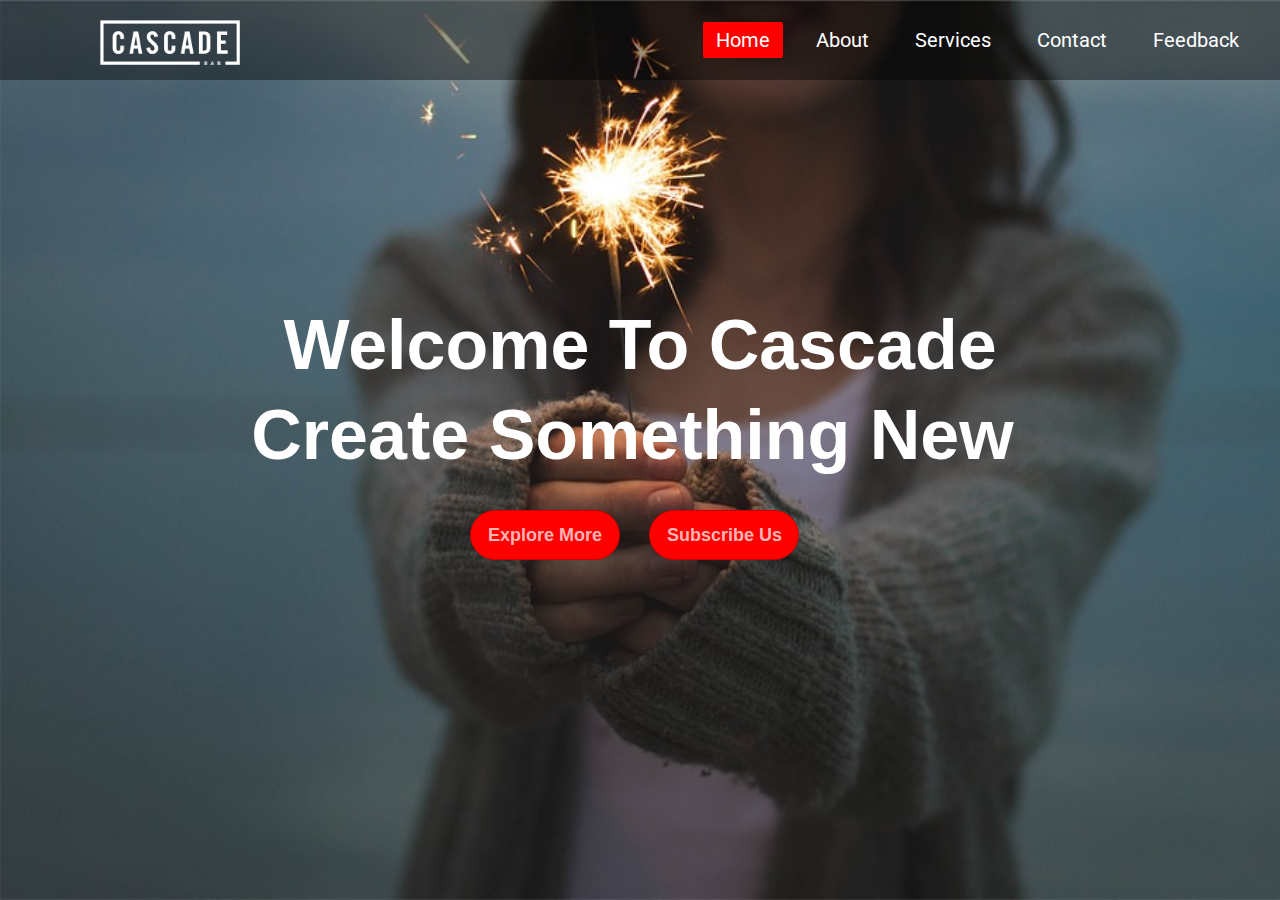
<file: FrontpageC1/index.html>
<!DOCTYPE html>
<html lang="en">
<head>
    <meta charset="UTF-8">
    <meta http-equiv="X-UA-Compatible" content="IE=edge">
    <meta name="viewport" content="width=device-width, initial-scale=1.0">
    <title>Custom website</title>
    <link rel="stylesheet" href="styles.css" type="text/css">

</head> 
<body>
    <div class="wrapper">
       <nav class="navbar">
           <img class="logo" src="logo.png"/>
           <ul>
            <li><a class="active" href="#" >Home</a></li>
            <li><a href="#">About</a></li>
            <li><a href="#">Services</a></li>
            <li><a href="#">Contact</a></li>
            <li><a href="#">Feedback</a></li>
           </ul>
       </nav>
       <div class="center">
          <h1>Welcome To Cascade</h1>
          <h2>Create Something New</h2>
          <div class="buttons">
              <button>Explore More</button>
              <button class="btn">Subscribe Us</button>
          </div>
       </div>
    </div>
</body>
</html>
</file>
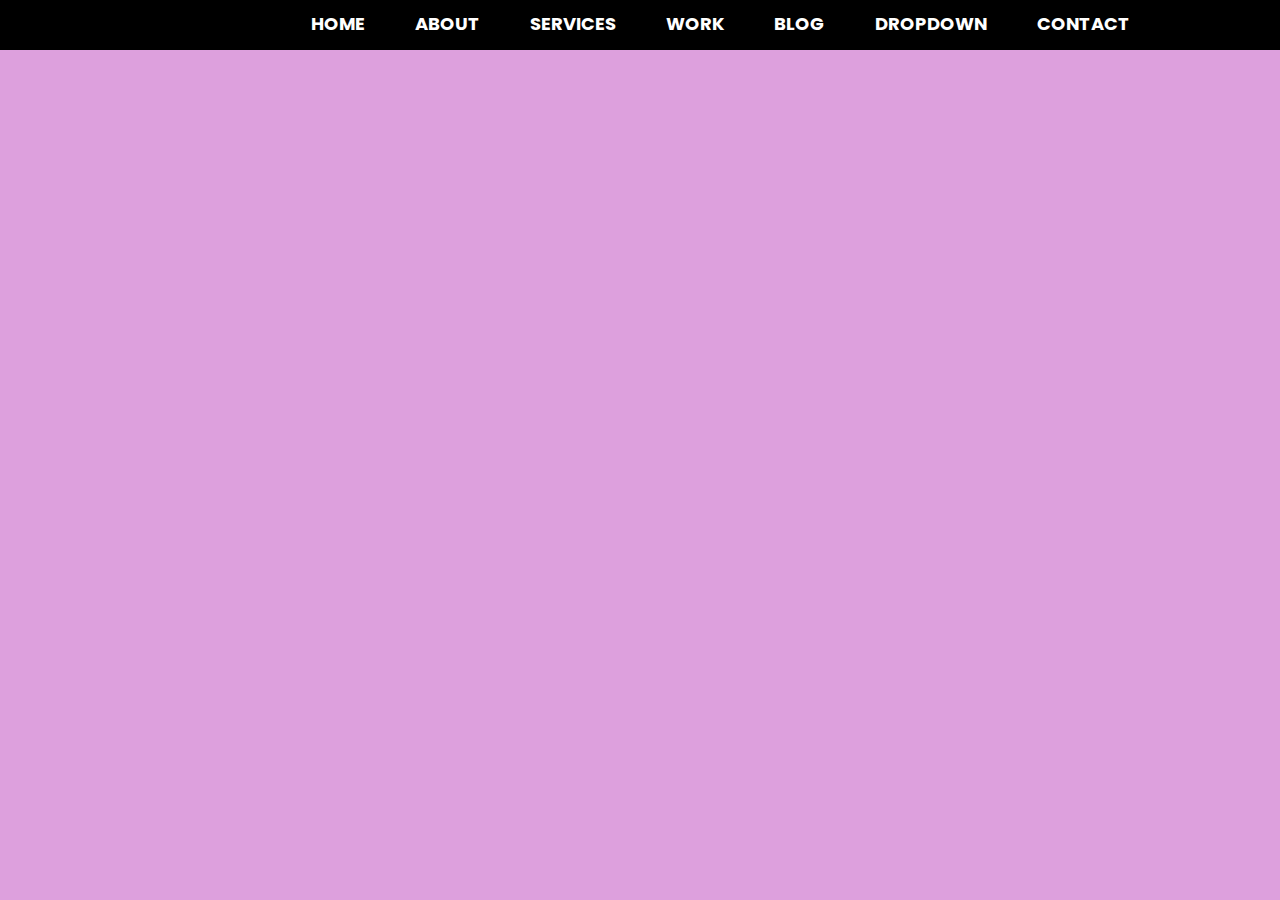
<file: Portfolio1/index.html>
<!DOCTYPE html>
<html lang="en">
<head>
  <meta charset="UTF-8">
  <meta http-equiv="X-UA-Compatible" content="IE=edge">
  <meta name="viewport" content="width=device-width, initial-scale=1.0">
  <title>Personal portfolio</title>
  <link rel="stylesheet" href="styles.css">
</head>
<body>
  <header>
    <ul>
      <p>Portfolio</p>
      <li><a href="#">HOME</a></li>
      <li><a href="index.html">ABOUT</a></li>
      <li><a href="#">SERVICES</a></li>
      <li><a href="#">WORK</a></li>
      <li><a href="#">BLOG</a></li>
      <li><a href="#">DROPDOWN</a></li>
      <li><a href="#">CONTACT</a></li>
    </ul>
  </header>
  <main>
    <div class="container1">
     <div class="container2">

     </div>
    </div>
  </main>
  <footer>

  </footer>
</body>
</html>
</file>
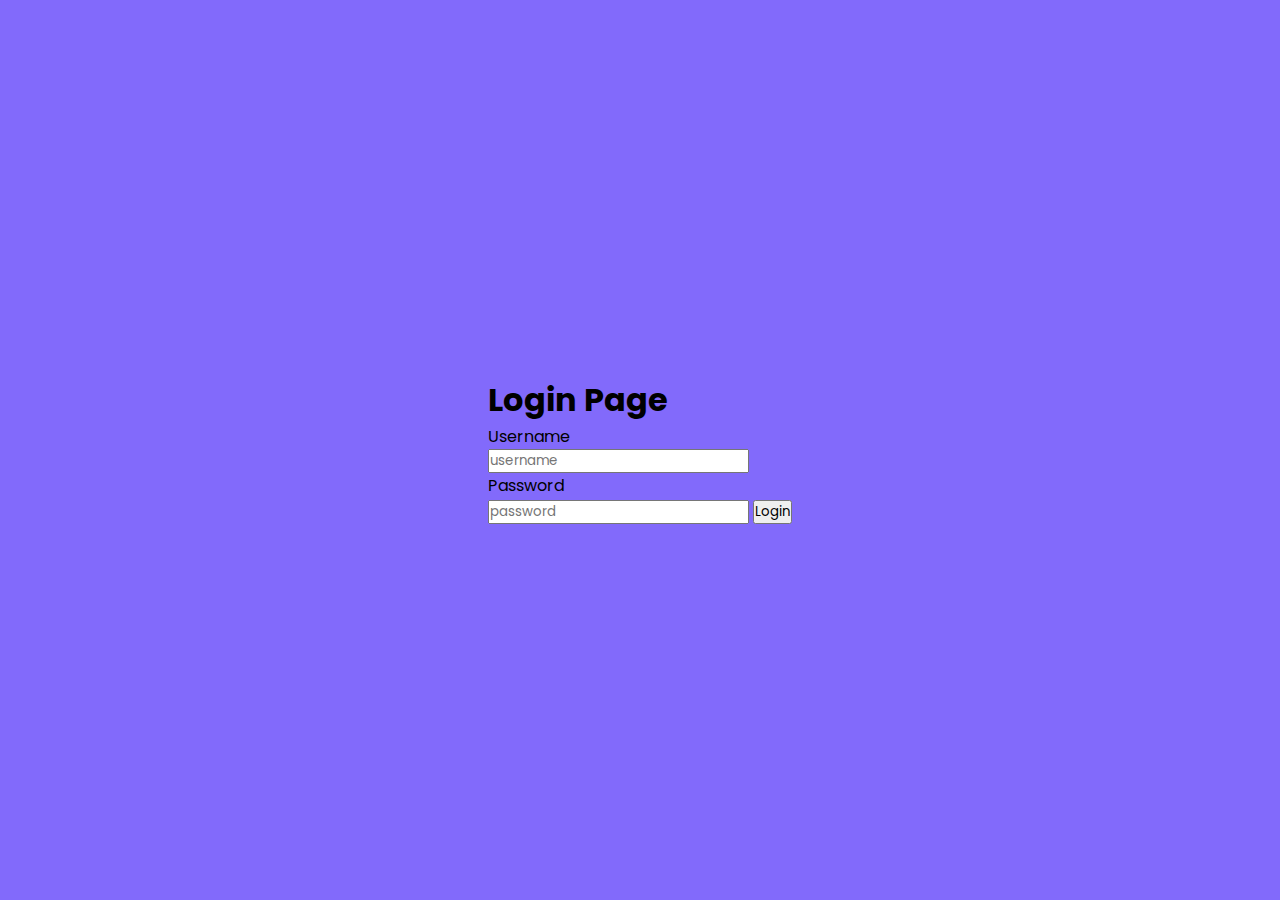
<file: Basics./ Login1/index.html>
<html>
  <head>
    <title>Login Page</title>
    <link rel="stylesheet" type="text/css" href="style.css"/>
    <link href="script.js" type="text/javascript"/>
  <body>
    <div class="container1">
      <h1>Login Page</h1>
      <form>
        <p>Username</p>
        <input type="text" name="usernmae" placeholder="username"/>
        <p>Password</p>
        <input type="password" name="password" placeholder="password"/>
        <button onclick="display()" type="submit">Login</button>
      </form>
    </div>
  </body>
</html>
</file>
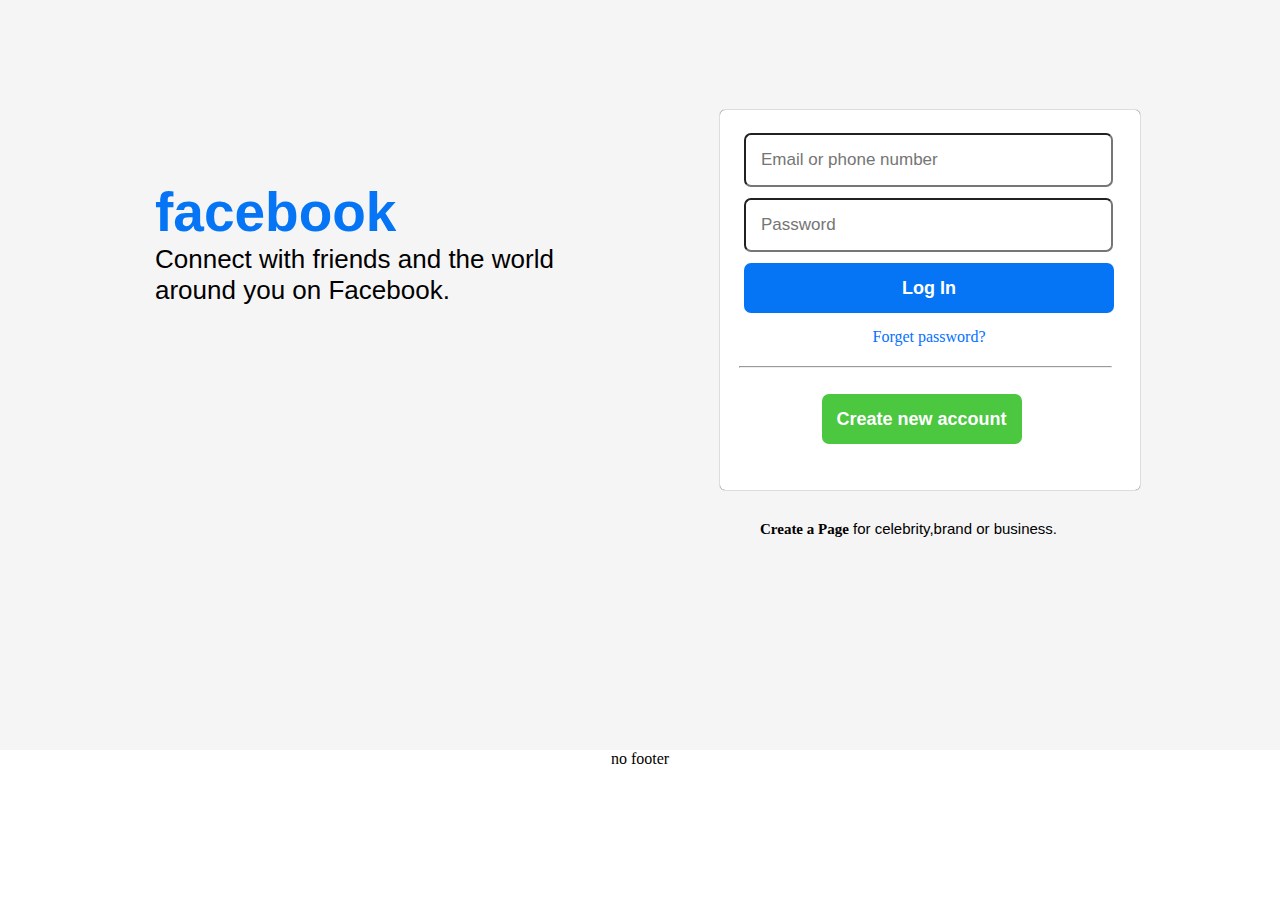
<file: Facebook/login/index.html>
<!DOCTYPE html>
<head>
  <title>okay</title>
  <link href="style.css" type="text/css" rel="stylesheet">
</head>
   <body>
     <section>
       <div class="container1">
         <h1>facebook</h1> 
         <p>Connect with friends and the world</p>
         <p>around you on Facebook.</p>
       </div>
       <div class="container4">
       <div class="container2">
         <form>
           <input class="container3" type="text" placeholder="Email or phone number"/> 
           <input class="container3" type="password" placeholder="Password"/>
           <button type="submit">Log In</button> 
           <a href="forget.txt">Forget password?</a>
          
          <hr style="margin-top: 15px;margin-bottom: 15px;width: 95%;margin-left: 15px;">
                    
           <button style="width:200px;margin-left: 25%;background-color: #4bc740;">Create new account</button>
           </form>  
           </div>   
         <p class="sometext"><b>Create a Page</b> for celebrity,brand or business.</p> 
       </div>
     </section>
     <footer>
       <p>no footer</p>
     </footer>
   </body>
</html>
</file>
<file: FrontpageC1/styles.css>
@import url('https://fonts.googleapis.com/css2?family=Kanit:ital,wght@1,100&family=Playfair+Display:ital@1&family=Poppins:wght@100&family=Roboto:wght@500&display=swap');
*{
    padding: 0;
    margin: 0;
}
.wrapper{
    background: url(bg1.jpg) no-repeat;
    background-size: cover;
    height: 100vh;

}
.navbar{
     height: 80px;
     width: 100%;
     background: rgba(0, 0,0,0.4);
}
.logo{
    width:140px;
    height: auto;
    padding: 20px 100px;
}
.navbar ul{
    float: right;
    margin-right: 20px;
}
.navbar ul li{
    list-style: none;
    margin:0 8px;
    display: inline-block;
    line-height: 80px;
}
.navbar ul li a{
    text-decoration: none;
    color: white;
    font-size: 20px;
    padding: 6px 13px;
    font-family: 'Roboto',sans-serif; 
    transition: .4s;
}
.navbar ul li a.active,
.navbar ul li a:hover{
    background: red;
    border-radius: 2px;
}
.wrapper .center{
    position: absolute;
    top: 50%;
    left: 50%;
    transform: translate(-50%,-50%);
    font-family: sans-serif;
    user-select: none;
}
.center h1{
    color: white;
    font-size: 70px;
    font-weight:bold;
    width: 900px;
    text-align: center;
}
.center h2{
    color: white;
    font-size: 70px;
    font-weight:bold;
    width: 885px;
    margin-top: 10px;
    text-align: center;
}
.center .buttons{
   margin: 35px 280px; 
}
.buttons button{
    height: 50px;
    width: 150px;
    font-size: 18px;
    font-weight: bold;
    color: #ffb3b3;
    background: red;
    border: 1px solid #cc0000;
    outline: none;
    cursor: pointer;
    border-radius: 25px;
    transition: .5s;
}
.buttons .btn{
    margin-left: 25px;
}
.buttons button:hover{
    background: #cc0000;

}
</file>
<file: Portfolio1/styles.css>
@import url('https://fonts.googleapis.com/css2?family=Kanit:ital,wght@1,100&display=swap');
  @import url('https://fonts.googleapis.com/css2?family=Kanit:ital,wght@1,100&family=Playfair+Display:ital@1&family=Poppins:wght@100&family=Roboto:wght@500&display=swap');

*{
  padding: 0;
  margin: 0;
font-family: 'Poppins', sans-serif;
}
body{
  background: plum;
}
header{
  background-color: black;
 
  height:50px;
}
header ul{
  display: flex;
  flex: row;
  column-gap: 50px;
  list-style-type: none;
  padding:10px 150px;
  float: right;
  
}
header p{
  color: white;
  background-color:black;
  height: auto;
  width: auto;
 padding-right: 300px;
 display: flex;
 justify-content: right;
 font-family: 'aria';
 font-weight: bolder;
 font-size: 30px;
}
header ul li a{
  text-decoration: none;
  color: white;
  font-size: 18px;
  font-weight: bolder;
}
</file>
<file: Basics./ Login1/style.css>
/* Import Google font - Poppins */
@import url("https://fonts.googleapis.com/css2?family=Poppins:wght@200;300;400;500;600;700&display=swap");
* {
  margin: 0;
  padding: 0;
  box-sizing: border-box;
  font-family: "Poppins", sans-serif;
}
body {
  min-height: 100vh;
  display: flex;
  align-items: center;
  justify-content: center;
  padding: 20px;
  background: rgb(130, 106, 251);
}
.container {
  position: relative;
  max-width: 700px;
  width: 100%;
  background: #fff;
  padding: 25px;
  border-radius: 8px;
  box-shadow: 0 0 15px rgba(0, 0, 0, 0.1);
}
.container header {
  font-size: 1.5rem;
  color: #333;
  font-weight: 500;
  text-align: center;
}
.container .form {
  margin-top: 30px;
}
.form .input-box {
  width: 100%;
  margin-top: 20px;
}
.input-box label {
  color: #333;
}
.form :where(.input-box input, .select-box) {
  position: relative;
  height: 50px;
  width: 100%;
  outline: none;
  font-size: 1rem;
  color: #707070;
  margin-top: 8px;
  border: 1px solid #ddd;
  border-radius: 6px;
  padding: 0 15px;
}
.input-box input:focus {
  box-shadow: 0 1px 0 rgba(0, 0, 0, 0.1);
}
.form .column {
  display: flex;
  column-gap: 15px;
}
.form .gender-box {
  margin-top: 20px;
}
.gender-box h3 {
  color: #333;
  font-size: 1rem;
  font-weight: 400;
  margin-bottom: 8px;
}
.form :where(.gender-option, .gender) {
  display: flex;
  align-items: center;
  column-gap: 50px;
  flex-wrap: wrap;
}
.form .gender {
  column-gap: 5px;
}
.gender input {
  accent-color: rgb(130, 106, 251);
}
.form :where(.gender input, .gender label) {
  cursor: pointer;
}
.gender label {
  color: #707070;
}
.address :where(input, .select-box) {
  margin-top: 15px;
}
.select-box select {
  height: 100%;
  width: 100%;
  outline: none;
  border: none;
  color: #707070;
  font-size: 1rem;
}
.form button {
  height: 55px;
  width: 100%;
  color: #fff;
  font-size: 1rem;
  font-weight: 400;
  margin-top: 30px;
  border: none;
  cursor: pointer;
  transition: all 0.2s ease;
  background: rgb(130, 106, 251);
}
.form button:hover {
  background: rgb(88, 56, 250);
}
/*Responsive*/
@media screen and (max-width: 500px) {
  .form .column {
    flex-wrap: wrap;
  }
  .form :where(.gender-option, .gender) {
    row-gap: 15px;
  }
}
</file>
<file: Facebook/login/style.css>
*{
  padding: 0;
  margin: 0;
  font-family:Klavika;
}
body{
  min-height: 100vh;
  display: flex;
  align-items: center;
  justify-content: center;
  flex-direction: column;
  background-color: whitesmoke;
}
section{
  display:flex;
  flex-direction: row;
  column-gap:140px;
  height: 600px;
  width:1000px;
  margin-left:-150px;
  
}
.container1{
  display:flex;
  flex-direction:column;
  flex:wrap;
  width: 1000px;
  height: 360px;
  margin-top: 180px;
  border-radius:5px;
}
.container1 h1{
  color:#0575f5;
  font-size: 55px;
  font-family: HelveticaNeueW01-55Roma, HelveticaNeueW02-55Roma, HelveticaNeueW10-55Roma, sans-serif;
  width:425px;
  margin-left: 90px;
  
}
.container1 p{
  font-family:  HelveticaNeueW01-55Roma, HelveticaNeueW02-55Roma, HelveticaNeueW10-55Roma, sans-serif;
  font-size: 26px;
  color: black;
  margin-left: 90px;
}
.container2{
  box-shadow: 0px 0px 1px 0px #050505;
  border: 10px solid hsla(0,0%,100%,.5);
  display:flex;
  width: 400px;
  height: 360px;
  margin-top: 110px;
  border-radius:5px;
  background-color:white;
  
}
.container2 form{
display:flex;
  flex-wrap: wrap;
  flex-direction:column;
  padding: -20px;
  margin-top: 2px;
  margin-left: -6px;
  margin-right:-6px;
}
.container2 form input{ 
  padding-top: -80px;
width: 350px;
  height: 50px;
  font-weight:500;
  font-size: 17px;
    font-family: HelveticaNeueW01-55Roma, HelveticaNeueW02-55Roma, HelveticaNeueW10-55Roma, sans-serif;
  margin-left:20px;
  margin-top: 11px;
  padding-left: 15px;
  border-radius: 7px;
  border: 1px soid black;
   
}

.container2 button{
 width:370px;
  height:50px;
  font-weight: bolder;
  font-size: 18px;
  font-family: HelveticaNeueW01-55Roma, HelveticaNeueW02-55Roma, HelveticaNeueW10-55Roma, sans-serif;
  margin-left: 20px;
  margin-top:11px;
  border-radius: 7px;
  border:none;
  background-color: #0575f5;
  color:white;
  cursor: pointer;
}

.container2 a{
  font-weight:18px;
  margin-left:20px;
  margin-top: 15px;
  margin-bottom: 5px;
  text-align: center;
  color:rgb(5, 113, 255);
  text-decoration: none;
}
.container4 p{
  margin-top: 30px;
  padding-left:40px ;
  font-family:HelveticaNeueW01-55Roma, HelveticaNeueW02-55Roma, HelveticaNeueW10-55Roma, sans-serif;
  font-size:15px;
}
footer{
  margin-top: 150px;
  height:150px;
  width:100%;
  background-color: white;
  box-shadow: 0 0 0px 0px black;
}
footer p{
  display:flex;
  justify-content: center;
  align-items: center;
}
</file>
